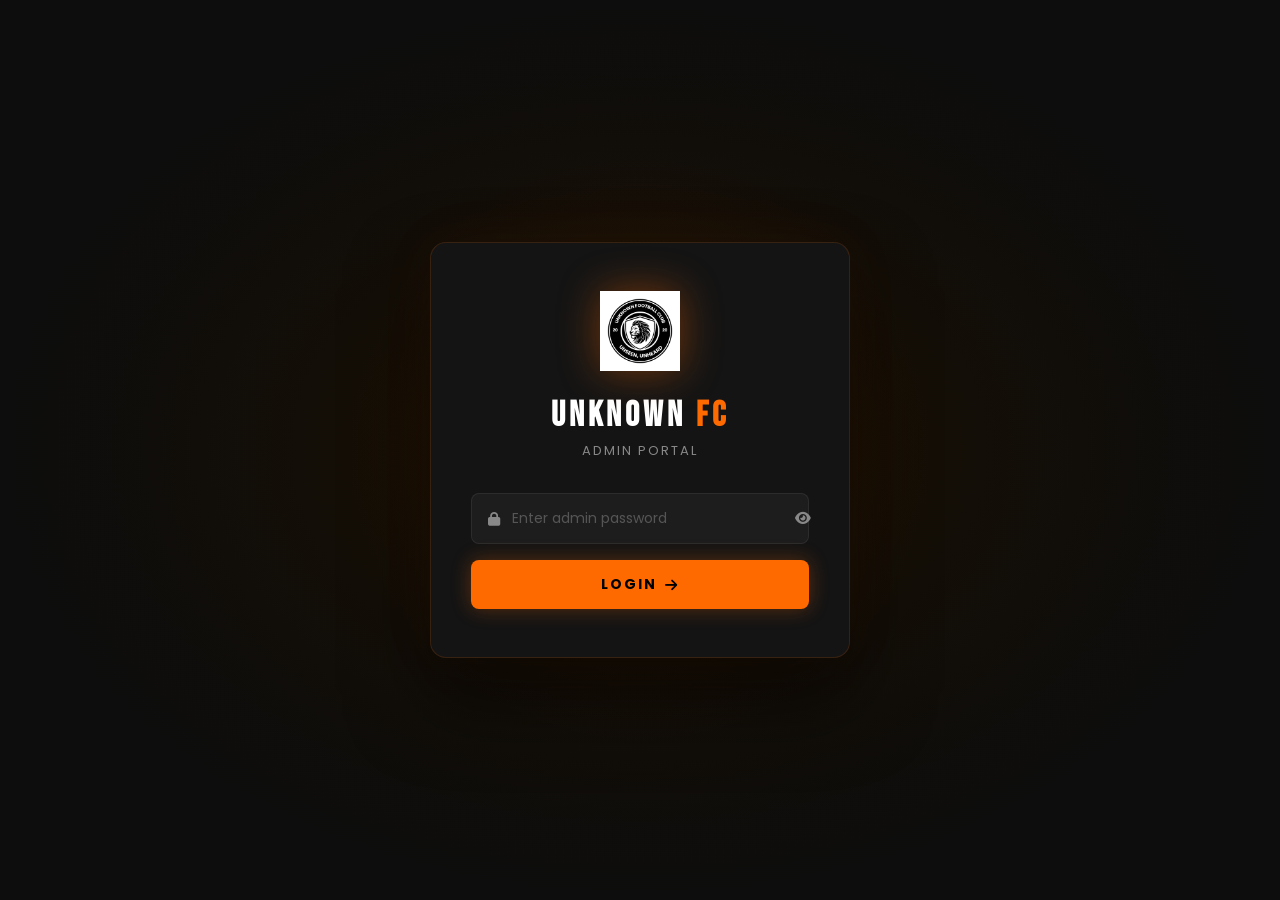
<file: admin.html>
<!DOCTYPE html>
<html lang="en">
<head>
  <meta charset="UTF-8" />
  <meta name="viewport" content="width=device-width, initial-scale=1.0" />
  <title>Admin Portal — Unknown FC</title>
  <link rel="icon" type="image/png" href="logo.png" />
  <link href="https://fonts.googleapis.com/css2?family=Bebas+Neue&family=Montserrat:wght@400;600;700;900&family=Poppins:wght@300;400;500;600&display=swap" rel="stylesheet" />
  <link rel="stylesheet" href="https://cdnjs.cloudflare.com/ajax/libs/font-awesome/6.5.0/css/all.min.css" />
  <link rel="stylesheet" href="admin.css" />
</head>
<body>

  <!-- ===== LOGIN SCREEN ===== -->
  <div class="login-screen" id="loginScreen">
    <div class="login-box">
      <img src="logo.png" alt="Unknown FC" class="login-logo" />
      <h1>UNKNOWN <span>FC</span></h1>
      <p>Admin Portal</p>
      <form id="loginForm">
        <div class="login-field">
          <i class="fas fa-lock"></i>
          <input type="password" id="loginPassword" placeholder="Enter admin password" autocomplete="current-password" />
          <button type="button" id="togglePw"><i class="fas fa-eye"></i></button>
        </div>
        <button type="submit" class="login-btn">Login <i class="fas fa-arrow-right"></i></button>
      </form>
    </div>
  </div>

  <!-- ===== ADMIN DASHBOARD ===== -->
  <div class="admin-wrap" id="adminWrap" style="display:none;">

    <!-- Sidebar -->
    <aside class="sidebar" id="sidebar">
      <div class="sidebar-logo">
        <img src="logo.png" alt="Unknown FC" />
        <div>
          <span>UNKNOWN FC</span>
          <small>Admin Panel</small>
        </div>
      </div>
      <nav class="sidebar-nav">
        <a href="#" class="nav-item active" data-section="dashboard"><i class="fas fa-th-large"></i> Dashboard</a>
        <a href="#" class="nav-item" data-section="news"><i class="fas fa-newspaper"></i> News</a>
        <a href="#" class="nav-item" data-section="fixtures"><i class="fas fa-futbol"></i> Fixtures</a>
        <a href="#" class="nav-item" data-section="squad"><i class="fas fa-users"></i> Squad</a>
        <a href="#" class="nav-item" data-section="sponsors"><i class="fas fa-handshake"></i> Sponsors</a>
        <a href="#" class="nav-item" data-section="gallery"><i class="fas fa-images"></i> Gallery</a>
        <a href="#" class="nav-item" data-section="settings"><i class="fas fa-cog"></i> Settings</a>
      </nav>
      <a href="#" class="sidebar-logout" id="logoutBtn"><i class="fas fa-sign-out-alt"></i> Logout</a>
    </aside>

    <!-- Main content -->
    <div class="main-content">

      <!-- Top bar -->
      <header class="topbar">
        <button class="sidebar-toggle" id="sidebarToggle"><i class="fas fa-bars"></i></button>
        <div class="topbar-title" id="topbarTitle">Dashboard</div>
        <div class="topbar-right">
          <a href="index.html" target="_blank" class="view-site-btn"><i class="fas fa-external-link-alt"></i> View Site</a>
          <div class="admin-avatar">A</div>
        </div>
      </header>

      <!-- Toast -->
      <div class="toast" id="toast"></div>

      <!-- Modal -->
      <div class="modal-overlay" id="modalOverlay">
        <div class="modal" id="modal">
          <div class="modal-header">
            <h3 id="modalTitle">Edit</h3>
            <button class="modal-close" id="modalClose"><i class="fas fa-times"></i></button>
          </div>
          <div class="modal-body" id="modalBody"></div>
        </div>
      </div>

      <!-- ===== SECTION: DASHBOARD ===== -->
      <section class="section active" id="section-dashboard">
        <div class="section-header">
          <h2>Welcome back, Admin</h2>
          <p>Manage all content for the Unknown FC website from here.</p>
        </div>
        <div class="stats-grid">
          <div class="stat-card">
            <div class="stat-icon"><i class="fas fa-newspaper"></i></div>
            <div class="stat-info">
              <div class="stat-num" id="stat-news">0</div>
              <div class="stat-label">News Articles</div>
            </div>
          </div>
          <div class="stat-card">
            <div class="stat-icon"><i class="fas fa-futbol"></i></div>
            <div class="stat-info">
              <div class="stat-num" id="stat-fixtures">0</div>
              <div class="stat-label">Fixtures</div>
            </div>
          </div>
          <div class="stat-card">
            <div class="stat-icon"><i class="fas fa-users"></i></div>
            <div class="stat-info">
              <div class="stat-num" id="stat-squad">0</div>
              <div class="stat-label">Squad Players</div>
            </div>
          </div>
          <div class="stat-card">
            <div class="stat-icon"><i class="fas fa-handshake"></i></div>
            <div class="stat-info">
              <div class="stat-num" id="stat-sponsors">0</div>
              <div class="stat-label">Sponsors</div>
            </div>
          </div>
          <div class="stat-card">
            <div class="stat-icon"><i class="fas fa-images"></i></div>
            <div class="stat-info">
              <div class="stat-num" id="stat-gallery">0</div>
              <div class="stat-label">Gallery Photos</div>
            </div>
          </div>
        </div>
        <div class="quick-actions">
          <h3>Quick Actions</h3>
          <div class="action-btns">
            <button class="action-btn" onclick="switchSection('news'); openAddNews()"><i class="fas fa-plus"></i> Add News</button>
            <button class="action-btn" onclick="switchSection('fixtures'); openAddFixture()"><i class="fas fa-plus"></i> Add Fixture</button>
            <button class="action-btn" onclick="switchSection('squad')"><i class="fas fa-users"></i> Edit Squad</button>
            <button class="action-btn" onclick="switchSection('settings')"><i class="fas fa-cog"></i> Settings</button>
          </div>
        </div>
      </section>

      <!-- ===== SECTION: NEWS ===== -->
      <section class="section" id="section-news">
        <div class="section-header">
          <div>
            <h2>News Management</h2>
            <p>Add, edit or delete news articles shown on the website.</p>
          </div>
          <button class="add-btn" onclick="openAddNews()"><i class="fas fa-plus"></i> Add News</button>
        </div>
        <div class="table-wrap">
          <table class="admin-table">
            <thead>
              <tr><th>Date</th><th>Title</th><th>Excerpt</th><th style="width:120px;">Actions</th></tr>
            </thead>
            <tbody id="newsTable"></tbody>
          </table>
          <div class="empty-state" id="newsEmpty" style="display:none;">
            <i class="fas fa-newspaper"></i>
            <p>No news articles yet. Add your first one!</p>
          </div>
        </div>
      </section>

      <!-- ===== SECTION: FIXTURES ===== -->
      <section class="section" id="section-fixtures">
        <div class="section-header">
          <div>
            <h2>Fixtures & Results</h2>
            <p>Manage upcoming fixtures and past match results.</p>
          </div>
          <div style="display:flex;gap:10px;flex-wrap:wrap;">
            <button class="add-btn" onclick="openAddFixture('upcoming')" style="background:rgba(255,106,0,0.15);border:1px solid rgba(255,106,0,0.4);"><i class="fas fa-calendar-alt"></i> Add Upcoming</button>
            <button class="add-btn" onclick="openAddFixture('result')"><i class="fas fa-flag-checkered"></i> Add Result</button>
          </div>
        </div>

        <!-- Upcoming -->
        <h3 style="color:var(--orange);font-family:'Bebas Neue',sans-serif;font-size:1.1rem;letter-spacing:2px;margin-bottom:10px;"><i class="fas fa-calendar-alt"></i> &nbsp;Upcoming Fixtures</h3>
        <div class="table-wrap" style="margin-bottom:32px;">
          <table class="admin-table">
            <thead><tr><th>Date</th><th>Home</th><th>Away</th><th>Venue</th><th>Time</th><th style="width:100px;">Actions</th></tr></thead>
            <tbody id="upcomingTable"></tbody>
          </table>
          <div class="empty-state" id="upcomingEmpty" style="display:none;"><i class="fas fa-calendar-alt"></i><p>No upcoming fixtures yet.</p></div>
        </div>

        <!-- Results -->
        <h3 style="color:var(--neon);font-family:'Bebas Neue',sans-serif;font-size:1.1rem;letter-spacing:2px;margin-bottom:10px;"><i class="fas fa-flag-checkered"></i> &nbsp;Results</h3>
        <div class="table-wrap">
          <table class="admin-table">
            <thead><tr><th>Date</th><th>Home</th><th>Away</th><th>Score</th><th>Result</th><th style="width:100px;">Actions</th></tr></thead>
            <tbody id="resultsTable"></tbody>
          </table>
          <div class="empty-state" id="resultsEmpty" style="display:none;"><i class="fas fa-futbol"></i><p>No results yet.</p></div>
        </div>
      </section>

      <!-- ===== SECTION: SQUAD ===== -->
      <section class="section" id="section-squad">
        <div class="section-header">
          <div>
            <h2>Squad Management</h2>
            <p>Add, edit or remove players. Upload individual player photos.</p>
          </div>
          <button class="add-btn" onclick="openAddPlayer()"><i class="fas fa-user-plus"></i> Add Player</button>
        </div>
        <div class="table-wrap">
          <table class="admin-table">
            <thead>
              <tr><th>#</th><th>Photo</th><th>Name</th><th>Position</th><th style="width:100px;">Actions</th></tr>
            </thead>
            <tbody id="squadTable"></tbody>
          </table>
        </div>
      </section>

      <!-- ===== SECTION: SPONSORS ===== -->
      <section class="section" id="section-sponsors">
        <div class="section-header">
          <div>
            <h2>Sponsors</h2>
            <p>Manage the club's sponsors displayed in the slider.</p>
          </div>
          <button class="add-btn" onclick="openAddSponsor()"><i class="fas fa-plus"></i> Add Sponsor</button>
        </div>
        <div class="sponsors-admin-list" id="sponsorsList"></div>
      </section>

      <!-- ===== SECTION: GALLERY ===== -->
      <section class="section" id="section-gallery">
        <div class="section-header">
          <div>
            <h2>Gallery</h2>
            <p>Upload and manage photos shown in the website gallery.</p>
          </div>
          <button class="add-btn" onclick="openAddPhoto()"><i class="fas fa-upload"></i> Add Photos</button>
        </div>
        <div class="gallery-admin-grid" id="galleryAdminGrid"></div>
        <div class="empty-state" id="galleryEmpty" style="display:none;">
          <i class="fas fa-images"></i>
          <p>No photos yet. Upload your first one!</p>
        </div>
      </section>

      <!-- ===== SECTION: SETTINGS ===== -->
      <section class="section" id="section-settings">
        <div class="section-header">
          <h2>Club Settings</h2>
          <p>Update club contact information and social media links.</p>
        </div>
        <div class="settings-grid">
          <div class="settings-card">
            <h3><i class="fas fa-phone"></i> Contact Info</h3>
            <form id="contactSettingsForm">
              <div class="form-group">
                <label>Phone Number 1</label>
                <input type="text" id="set-phone1" placeholder="e.g. 020 912 6842" />
              </div>
              <div class="form-group">
                <label>Phone Number 2</label>
                <input type="text" id="set-phone2" placeholder="e.g. 053 774 8210" />
              </div>
              <div class="form-group">
                <label>Email Address</label>
                <input type="email" id="set-email" placeholder="e.g. unknownfootballclub7@gmail.com" />
              </div>
              <div class="form-group">
                <label>Instagram Handle</label>
                <div class="input-prefix"><span>@</span><input type="text" id="set-instagram" placeholder="unknownfcboys" /></div>
              </div>
              <div class="form-group">
                <label>TikTok Handle</label>
                <div class="input-prefix"><span>@</span><input type="text" id="set-tiktok" placeholder="unknownfcboys" /></div>
              </div>
              <button type="submit" class="save-btn"><i class="fas fa-save"></i> Save Contact Info</button>
            </form>
          </div>
          <div class="settings-card">
            <h3><i class="fas fa-lock"></i> Change Password</h3>
            <form id="passwordForm">
              <div class="form-group">
                <label>Current Password</label>
                <input type="password" id="set-current-pw" placeholder="Current password" />
              </div>
              <div class="form-group">
                <label>New Password</label>
                <input type="password" id="set-new-pw" placeholder="New password" />
              </div>
              <div class="form-group">
                <label>Confirm New Password</label>
                <input type="password" id="set-confirm-pw" placeholder="Confirm new password" />
              </div>
              <button type="submit" class="save-btn"><i class="fas fa-key"></i> Update Password</button>
            </form>
          </div>
        </div>
      </section>

    </div>
  </div>

  <script src="admin.js"></script>
</body>
</html>
</file>
<file: admin.css>
/* ============================================
   UNKNOWN FC — ADMIN PORTAL STYLES
   ============================================ */

*, *::before, *::after { box-sizing: border-box; margin: 0; padding: 0; }
html { scroll-behavior: smooth; }
body {
  font-family: 'Poppins', sans-serif;
  background: #0d0d0d;
  color: #d0d0d0;
  min-height: 100vh;
  overflow-x: hidden;
}
a { text-decoration: none; color: inherit; }
input, textarea, select, button { font-family: inherit; }
:root {
  --orange: #ff6a00;
  --orange-glow: rgba(255,106,0,0.3);
  --dark: #0d0d0d;
  --dark2: #111;
  --dark3: #161616;
  --card: #141414;
  --border: rgba(255,255,255,0.07);
  --sidebar-w: 250px;
  --topbar-h: 64px;
  --grey: #888;
  --white: #fff;
  --green: #39ff14;
  --red: #ff4444;
}

/* ============================================
   LOGIN
   ============================================ */
.login-screen {
  min-height: 100vh;
  display: flex;
  align-items: center;
  justify-content: center;
  background: radial-gradient(ellipse at center, #1a0f00 0%, #0d0d0d 70%);
  position: relative;
  overflow: hidden;
}
.login-screen::before {
  content: '';
  position: absolute;
  width: 600px; height: 600px;
  background: radial-gradient(circle, rgba(255,106,0,0.08), transparent 70%);
  top: 50%; left: 50%;
  transform: translate(-50%, -50%);
  border-radius: 50%;
  pointer-events: none;
}
.login-box {
  background: #141414;
  border: 1px solid rgba(255,106,0,0.15);
  border-radius: 16px;
  padding: 48px 40px;
  width: 100%;
  max-width: 420px;
  text-align: center;
  box-shadow: 0 40px 80px rgba(0,0,0,0.5), 0 0 60px rgba(255,106,0,0.05);
  position: relative;
  z-index: 1;
}
.login-logo {
  width: 80px; height: 80px;
  object-fit: contain;
  margin: 0 auto 16px;
  filter: drop-shadow(0 0 20px rgba(255,106,0,0.4));
}
.login-box h1 {
  font-family: 'Bebas Neue', sans-serif;
  font-size: 2.2rem;
  letter-spacing: 4px;
  color: var(--white);
  margin-bottom: 4px;
}
.login-box h1 span { color: var(--orange); }
.login-box > p {
  font-size: 13px;
  color: var(--grey);
  letter-spacing: 2px;
  text-transform: uppercase;
  margin-bottom: 32px;
}
.login-field {
  display: flex;
  align-items: center;
  background: rgba(255,255,255,0.04);
  border: 1px solid var(--border);
  border-radius: 8px;
  padding: 0 16px;
  margin-bottom: 16px;
  transition: border-color 0.3s;
}
.login-field:focus-within {
  border-color: var(--orange);
  box-shadow: 0 0 20px var(--orange-glow);
}
.login-field i { color: var(--grey); font-size: 14px; flex-shrink: 0; }
.login-field input {
  flex: 1;
  background: transparent;
  border: none;
  outline: none;
  padding: 14px 12px;
  font-size: 14px;
  color: var(--white);
}
.login-field input::placeholder { color: rgba(255,255,255,0.25); }
.login-field button {
  background: transparent;
  border: none;
  color: var(--grey);
  cursor: pointer;
  font-size: 14px;
  padding: 0;
  transition: color 0.3s;
}
.login-field button:hover { color: var(--orange); }
.login-btn {
  width: 100%;
  padding: 14px;
  background: var(--orange);
  border: none;
  border-radius: 8px;
  color: #000;
  font-size: 14px;
  font-weight: 700;
  letter-spacing: 2px;
  text-transform: uppercase;
  cursor: pointer;
  transition: all 0.3s;
  display: flex;
  align-items: center;
  justify-content: center;
  gap: 8px;
  box-shadow: 0 0 20px var(--orange-glow);
}
.login-btn:hover {
  background: #ff8c3a;
  box-shadow: 0 0 40px var(--orange-glow);
  transform: translateY(-2px);
}
.login-hint {
  margin-top: 16px;
  font-size: 12px;
  color: rgba(255,255,255,0.2);
}
.login-hint code {
  color: var(--orange);
  background: rgba(255,106,0,0.1);
  padding: 2px 8px;
  border-radius: 4px;
  font-size: 12px;
}

/* ============================================
   ADMIN LAYOUT
   ============================================ */
.admin-wrap {
  display: flex;
  min-height: 100vh;
}

/* Sidebar */
.sidebar {
  width: var(--sidebar-w);
  background: #0a0a0a;
  border-right: 1px solid var(--border);
  display: flex;
  flex-direction: column;
  position: fixed;
  top: 0; left: 0; bottom: 0;
  z-index: 100;
  transition: transform 0.3s ease;
}
.sidebar.closed { transform: translateX(-100%); }
.sidebar-logo {
  display: flex;
  align-items: center;
  gap: 12px;
  padding: 20px 20px;
  border-bottom: 1px solid var(--border);
}
.sidebar-logo img {
  width: 40px; height: 40px;
  object-fit: contain;
  filter: drop-shadow(0 0 8px var(--orange-glow));
}
.sidebar-logo span {
  display: block;
  font-family: 'Bebas Neue', sans-serif;
  font-size: 1.1rem;
  letter-spacing: 2px;
  color: var(--white);
  line-height: 1.1;
}
.sidebar-logo small {
  font-size: 10px;
  letter-spacing: 2px;
  color: var(--orange);
  text-transform: uppercase;
}
.sidebar-nav {
  flex: 1;
  padding: 16px 12px;
  display: flex;
  flex-direction: column;
  gap: 2px;
  overflow-y: auto;
}
.nav-item {
  display: flex;
  align-items: center;
  gap: 12px;
  padding: 12px 14px;
  border-radius: 8px;
  font-size: 13px;
  font-weight: 600;
  color: var(--grey);
  letter-spacing: 0.5px;
  transition: all 0.25s;
  border-left: 3px solid transparent;
}
.nav-item i { width: 18px; text-align: center; font-size: 14px; }
.nav-item:hover { background: rgba(255,255,255,0.04); color: var(--white); }
.nav-item.active {
  background: rgba(255,106,0,0.1);
  color: var(--orange);
  border-left-color: var(--orange);
}
.sidebar-logout {
  display: flex;
  align-items: center;
  gap: 10px;
  padding: 16px 26px;
  font-size: 13px;
  font-weight: 600;
  color: var(--grey);
  border-top: 1px solid var(--border);
  transition: color 0.25s;
}
.sidebar-logout:hover { color: var(--red); }

/* Main content */
.main-content {
  flex: 1;
  margin-left: var(--sidebar-w);
  display: flex;
  flex-direction: column;
  min-height: 100vh;
}

/* Topbar */
.topbar {
  height: var(--topbar-h);
  background: rgba(10,10,10,0.95);
  border-bottom: 1px solid var(--border);
  display: flex;
  align-items: center;
  padding: 0 28px;
  gap: 16px;
  position: sticky;
  top: 0;
  z-index: 50;
  backdrop-filter: blur(10px);
}
.sidebar-toggle {
  background: transparent;
  border: none;
  color: var(--grey);
  font-size: 18px;
  cursor: pointer;
  display: none;
  padding: 4px;
  transition: color 0.3s;
}
.sidebar-toggle:hover { color: var(--orange); }
.topbar-title {
  font-family: 'Montserrat', sans-serif;
  font-size: 16px;
  font-weight: 700;
  color: var(--white);
  flex: 1;
}
.topbar-right { display: flex; align-items: center; gap: 12px; }
.view-site-btn {
  display: flex;
  align-items: center;
  gap: 6px;
  font-size: 12px;
  font-weight: 600;
  color: var(--orange);
  border: 1px solid rgba(255,106,0,0.3);
  border-radius: 6px;
  padding: 7px 14px;
  transition: all 0.3s;
  letter-spacing: 0.5px;
}
.view-site-btn:hover {
  background: rgba(255,106,0,0.1);
  box-shadow: 0 0 15px var(--orange-glow);
}
.admin-avatar {
  width: 36px; height: 36px;
  background: var(--orange);
  border-radius: 50%;
  display: flex;
  align-items: center;
  justify-content: center;
  font-weight: 800;
  font-size: 14px;
  color: #000;
  box-shadow: 0 0 12px var(--orange-glow);
}

/* ============================================
   SECTIONS
   ============================================ */
.section {
  display: none;
  padding: 32px 28px;
  flex: 1;
}
.section.active { display: block; }
.section-header {
  display: flex;
  align-items: flex-start;
  justify-content: space-between;
  margin-bottom: 28px;
  gap: 16px;
  flex-wrap: wrap;
}
.section-header h2 {
  font-family: 'Montserrat', sans-serif;
  font-size: 1.4rem;
  font-weight: 800;
  color: var(--white);
  margin-bottom: 4px;
}
.section-header p { font-size: 13px; color: var(--grey); }

/* Dashboard stats */
.stats-grid {
  display: grid;
  grid-template-columns: repeat(4, 1fr);
  gap: 16px;
  margin-bottom: 32px;
}
.stat-card {
  background: var(--card);
  border: 1px solid var(--border);
  border-radius: 12px;
  padding: 24px 20px;
  display: flex;
  align-items: center;
  gap: 16px;
  transition: all 0.3s;
}
.stat-card:hover {
  border-color: rgba(255,106,0,0.3);
  box-shadow: 0 8px 30px rgba(0,0,0,0.3);
  transform: translateY(-2px);
}
.stat-icon {
  width: 52px; height: 52px;
  background: rgba(255,106,0,0.1);
  border: 1px solid rgba(255,106,0,0.2);
  border-radius: 12px;
  display: flex;
  align-items: center;
  justify-content: center;
  font-size: 20px;
  color: var(--orange);
  flex-shrink: 0;
}
.stat-num {
  font-family: 'Bebas Neue', sans-serif;
  font-size: 2.2rem;
  color: var(--white);
  line-height: 1;
}
.stat-label { font-size: 12px; color: var(--grey); font-weight: 600; letter-spacing: 0.5px; }

/* Quick actions */
.quick-actions h3 {
  font-size: 14px;
  font-weight: 700;
  color: var(--white);
  margin-bottom: 16px;
  letter-spacing: 1px;
  text-transform: uppercase;
}
.action-btns { display: flex; gap: 12px; flex-wrap: wrap; }
.action-btn {
  display: flex;
  align-items: center;
  gap: 8px;
  padding: 12px 20px;
  background: var(--card);
  border: 1px solid var(--border);
  border-radius: 8px;
  color: var(--white);
  font-size: 13px;
  font-weight: 600;
  cursor: pointer;
  transition: all 0.3s;
}
.action-btn i { color: var(--orange); }
.action-btn:hover {
  border-color: var(--orange);
  background: rgba(255,106,0,0.08);
  box-shadow: 0 0 15px var(--orange-glow);
}

/* Add button */
.add-btn {
  display: flex;
  align-items: center;
  gap: 8px;
  padding: 10px 20px;
  background: var(--orange);
  border: none;
  border-radius: 8px;
  color: #000;
  font-size: 13px;
  font-weight: 700;
  letter-spacing: 0.5px;
  cursor: pointer;
  transition: all 0.3s;
  white-space: nowrap;
  box-shadow: 0 0 20px var(--orange-glow);
}
.add-btn:hover {
  background: #ff8c3a;
  box-shadow: 0 0 30px var(--orange-glow);
  transform: translateY(-1px);
}

/* Table */
.table-wrap {
  background: var(--card);
  border: 1px solid var(--border);
  border-radius: 12px;
  overflow: hidden;
}
.admin-table {
  width: 100%;
  border-collapse: collapse;
}
.admin-table th {
  background: rgba(255,255,255,0.03);
  padding: 14px 16px;
  text-align: left;
  font-size: 11px;
  font-weight: 700;
  letter-spacing: 2px;
  text-transform: uppercase;
  color: var(--grey);
  border-bottom: 1px solid var(--border);
}
.admin-table td {
  padding: 14px 16px;
  font-size: 13px;
  color: #ccc;
  border-bottom: 1px solid rgba(255,255,255,0.04);
  vertical-align: middle;
}
.admin-table tr:last-child td { border-bottom: none; }
.admin-table tr:hover td { background: rgba(255,255,255,0.02); }
.admin-table td strong { color: var(--white); font-weight: 600; }

/* Action buttons in table */
.tbl-actions { display: flex; gap: 8px; }
.tbl-btn {
  width: 32px; height: 32px;
  border: none;
  border-radius: 6px;
  cursor: pointer;
  display: flex;
  align-items: center;
  justify-content: center;
  font-size: 12px;
  transition: all 0.25s;
}
.tbl-btn.edit { background: rgba(255,106,0,0.12); color: var(--orange); }
.tbl-btn.edit:hover { background: var(--orange); color: #000; }
.tbl-btn.delete { background: rgba(255,68,68,0.12); color: var(--red); }
.tbl-btn.delete:hover { background: var(--red); color: #fff; }

/* Status badges */
.badge {
  display: inline-block;
  padding: 4px 10px;
  border-radius: 50px;
  font-size: 11px;
  font-weight: 700;
  letter-spacing: 0.5px;
  text-transform: uppercase;
}
.badge.upcoming { background: rgba(255,106,0,0.12); color: var(--orange); border: 1px solid rgba(255,106,0,0.3); }
.badge.win { background: rgba(57,255,20,0.1); color: var(--green); border: 1px solid rgba(57,255,20,0.3); }
.badge.loss { background: rgba(255,68,68,0.1); color: var(--red); border: 1px solid rgba(255,68,68,0.3); }
.badge.draw { background: rgba(255,255,255,0.07); color: #ccc; border: 1px solid rgba(255,255,255,0.15); }

/* Empty state */
.empty-state {
  padding: 60px 20px;
  text-align: center;
  color: var(--grey);
}
.empty-state i { font-size: 3rem; margin-bottom: 16px; opacity: 0.3; }
.empty-state p { font-size: 14px; }

/* Squad table */
.squad-photo {
  width: 40px; height: 40px;
  border-radius: 50%;
  object-fit: cover;
  object-position: top;
  border: 2px solid rgba(255,106,0,0.3);
}

/* Sponsors admin list */
.sponsors-admin-list { display: flex; flex-direction: column; gap: 12px; max-width: 600px; }
.sponsor-admin-item {
  display: flex;
  align-items: center;
  justify-content: space-between;
  background: var(--card);
  border: 1px solid var(--border);
  border-radius: 10px;
  padding: 16px 20px;
  transition: all 0.25s;
}
.sponsor-admin-item:hover { border-color: rgba(255,106,0,0.25); }
.sponsor-admin-name {
  font-weight: 700;
  font-size: 15px;
  color: var(--white);
}

/* Settings */
.settings-grid {
  display: grid;
  grid-template-columns: 1fr 1fr;
  gap: 24px;
  max-width: 900px;
}
.settings-card {
  background: var(--card);
  border: 1px solid var(--border);
  border-radius: 12px;
  padding: 28px 24px;
}
.settings-card h3 {
  font-size: 14px;
  font-weight: 700;
  color: var(--white);
  margin-bottom: 24px;
  padding-bottom: 14px;
  border-bottom: 1px solid var(--border);
  display: flex;
  align-items: center;
  gap: 10px;
  text-transform: uppercase;
  letter-spacing: 1px;
}
.settings-card h3 i { color: var(--orange); }
.form-group { margin-bottom: 16px; }
.form-group label {
  display: block;
  font-size: 12px;
  font-weight: 700;
  color: var(--grey);
  letter-spacing: 1px;
  text-transform: uppercase;
  margin-bottom: 8px;
}
.form-group input, .form-group textarea, .form-group select {
  width: 100%;
  background: rgba(255,255,255,0.04);
  border: 1px solid var(--border);
  border-radius: 8px;
  padding: 11px 14px;
  color: var(--white);
  font-size: 14px;
  outline: none;
  transition: all 0.3s;
}
.form-group input:focus, .form-group textarea:focus, .form-group select:focus {
  border-color: var(--orange);
  box-shadow: 0 0 15px var(--orange-glow);
  background: rgba(255,255,255,0.06);
}
.form-group input::placeholder, .form-group textarea::placeholder { color: rgba(255,255,255,0.2); }
.form-group select option { background: #1a1a1a; }
.form-group textarea { resize: vertical; min-height: 80px; }
.input-prefix {
  display: flex;
  border: 1px solid var(--border);
  border-radius: 8px;
  overflow: hidden;
  background: rgba(255,255,255,0.04);
  transition: all 0.3s;
}
.input-prefix:focus-within {
  border-color: var(--orange);
  box-shadow: 0 0 15px var(--orange-glow);
}
.input-prefix span {
  padding: 11px 14px;
  background: rgba(255,106,0,0.1);
  color: var(--orange);
  font-weight: 700;
  font-size: 14px;
  border-right: 1px solid var(--border);
  flex-shrink: 0;
}
.input-prefix input {
  border: none !important;
  box-shadow: none !important;
  border-radius: 0 !important;
  background: transparent !important;
}
.save-btn {
  display: flex;
  align-items: center;
  gap: 8px;
  padding: 12px 24px;
  background: var(--orange);
  border: none;
  border-radius: 8px;
  color: #000;
  font-size: 13px;
  font-weight: 700;
  letter-spacing: 0.5px;
  cursor: pointer;
  transition: all 0.3s;
  margin-top: 8px;
  box-shadow: 0 0 15px var(--orange-glow);
}
.save-btn:hover {
  background: #ff8c3a;
  transform: translateY(-1px);
  box-shadow: 0 0 25px var(--orange-glow);
}

/* ============================================
   MODAL
   ============================================ */
.modal-overlay {
  position: fixed;
  inset: 0;
  background: rgba(0,0,0,0.8);
  display: none;
  align-items: center;
  justify-content: center;
  z-index: 500;
  backdrop-filter: blur(6px);
  padding: 20px;
}
.modal-overlay.active { display: flex; }
.modal {
  background: #161616;
  border: 1px solid rgba(255,106,0,0.2);
  border-radius: 16px;
  width: 100%;
  max-width: 560px;
  box-shadow: 0 40px 80px rgba(0,0,0,0.6), 0 0 40px rgba(255,106,0,0.05);
  max-height: 90vh;
  overflow-y: auto;
}
.modal-header {
  display: flex;
  align-items: center;
  justify-content: space-between;
  padding: 20px 24px;
  border-bottom: 1px solid var(--border);
}
.modal-header h3 {
  font-family: 'Montserrat', sans-serif;
  font-size: 1rem;
  font-weight: 800;
  color: var(--white);
  letter-spacing: 1px;
  text-transform: uppercase;
}
.modal-close {
  width: 32px; height: 32px;
  background: rgba(255,255,255,0.06);
  border: none;
  border-radius: 50%;
  color: var(--grey);
  cursor: pointer;
  display: flex;
  align-items: center;
  justify-content: center;
  transition: all 0.25s;
}
.modal-close:hover { background: var(--red); color: #fff; }
.modal-body { padding: 24px; }
.modal-body .form-row {
  display: grid;
  grid-template-columns: 1fr 1fr;
  gap: 16px;
}
.modal-footer {
  display: flex;
  gap: 12px;
  justify-content: flex-end;
  margin-top: 24px;
  padding-top: 20px;
  border-top: 1px solid var(--border);
}
.modal-footer .cancel-btn {
  padding: 10px 20px;
  background: rgba(255,255,255,0.06);
  border: 1px solid var(--border);
  border-radius: 8px;
  color: var(--grey);
  font-size: 13px;
  font-weight: 600;
  cursor: pointer;
  transition: all 0.25s;
}
.modal-footer .cancel-btn:hover { color: var(--white); background: rgba(255,255,255,0.1); }
.modal-footer .save-btn { margin: 0; }

/* ============================================
   TOAST
   ============================================ */
.toast {
  position: fixed;
  bottom: 32px;
  right: 32px;
  background: #1a1a1a;
  border: 1px solid rgba(57,255,20,0.3);
  border-left: 4px solid var(--green);
  border-radius: 8px;
  padding: 14px 20px;
  font-size: 13px;
  font-weight: 600;
  color: var(--white);
  z-index: 9999;
  transform: translateY(80px);
  opacity: 0;
  transition: all 0.4s cubic-bezier(0.4,0,0.2,1);
  max-width: 320px;
  box-shadow: 0 10px 40px rgba(0,0,0,0.4);
  pointer-events: none;
}
.toast.show { transform: translateY(0); opacity: 1; }
.toast.error { border-color: rgba(255,68,68,0.3); border-left-color: var(--red); }

/* ============================================
   RESPONSIVE
   ============================================ */
@media (max-width: 1024px) {
  .stats-grid { grid-template-columns: repeat(2, 1fr); }
  .settings-grid { grid-template-columns: 1fr; }
}

@media (max-width: 768px) {
  .sidebar {
    transform: translateX(-100%);
    z-index: 200;
  }
  .sidebar.open { transform: translateX(0); }
  .main-content { margin-left: 0; }
  .sidebar-toggle { display: block; }
  .stats-grid { grid-template-columns: repeat(2, 1fr); }
  .section { padding: 20px 16px; }
  .topbar { padding: 0 16px; }
  .modal-body .form-row { grid-template-columns: 1fr; }
}

@media (max-width: 480px) {
  .stats-grid { grid-template-columns: 1fr 1fr; }
  .login-box { padding: 32px 24px; }
}

/* ---- Photo upload area ---- */
.photo-upload-area {
  position: relative;
  width: 100%;
  height: 160px;
  border: 2px dashed var(--border);
  border-radius: 10px;
  overflow: hidden;
  cursor: pointer;
  transition: border-color 0.3s;
  background: rgba(255,255,255,0.02);
}
.photo-upload-area:hover { border-color: var(--orange); }
.photo-placeholder {
  width: 100%; height: 100%;
  display: flex;
  flex-direction: column;
  align-items: center;
  justify-content: center;
  gap: 10px;
  color: var(--grey);
  pointer-events: none;
}
.photo-placeholder i { font-size: 2rem; color: rgba(255,106,0,0.4); }
.photo-placeholder span { font-size: 13px; }
.photo-preview {
  width: 100%; height: 100%;
  object-fit: cover;
  object-position: top center;
  display: block;
  pointer-events: none;
}
.remove-photo-btn {
  display: inline-flex;
  align-items: center;
  gap: 6px;
  margin-top: 8px;
  background: rgba(255,68,68,0.1);
  border: 1px solid rgba(255,68,68,0.3);
  border-radius: 6px;
  color: var(--red);
  font-size: 12px;
  font-weight: 600;
  padding: 6px 12px;
  cursor: pointer;
  transition: all 0.25s;
}
.remove-photo-btn:hover { background: var(--red); color: #fff; }
.squad-no-photo {
  width: 40px; height: 40px;
  border-radius: 50%;
  background: rgba(255,106,0,0.08);
  border: 2px solid rgba(255,106,0,0.2);
  display: flex;
  align-items: center;
  justify-content: center;
  color: rgba(255,106,0,0.5);
  font-size: 14px;
}

/* ---- GALLERY ADMIN ---- */
.gallery-admin-grid {
  display: grid;
  grid-template-columns: repeat(auto-fill, minmax(160px, 1fr));
  gap: 14px;
  margin-top: 8px;
}
.gallery-admin-item {
  position: relative;
  border-radius: 10px;
  overflow: hidden;
  aspect-ratio: 1;
  background: var(--card);
  border: 1px solid var(--border);
}
.gallery-admin-item img {
  width: 100%; height: 100%;
  object-fit: cover;
  display: block;
  transition: transform 0.3s;
}
.gallery-admin-item:hover img { transform: scale(1.05); }
.gallery-delete-btn {
  position: absolute;
  top: 6px; right: 6px;
  width: 28px; height: 28px;
  border-radius: 50%;
  background: rgba(255,68,68,0.85);
  color: #fff;
  border: none;
  cursor: pointer;
  display: flex;
  align-items: center;
  justify-content: center;
  font-size: 11px;
  opacity: 0;
  transition: opacity 0.2s;
}
.gallery-admin-item:hover .gallery-delete-btn { opacity: 1; }
</file>
